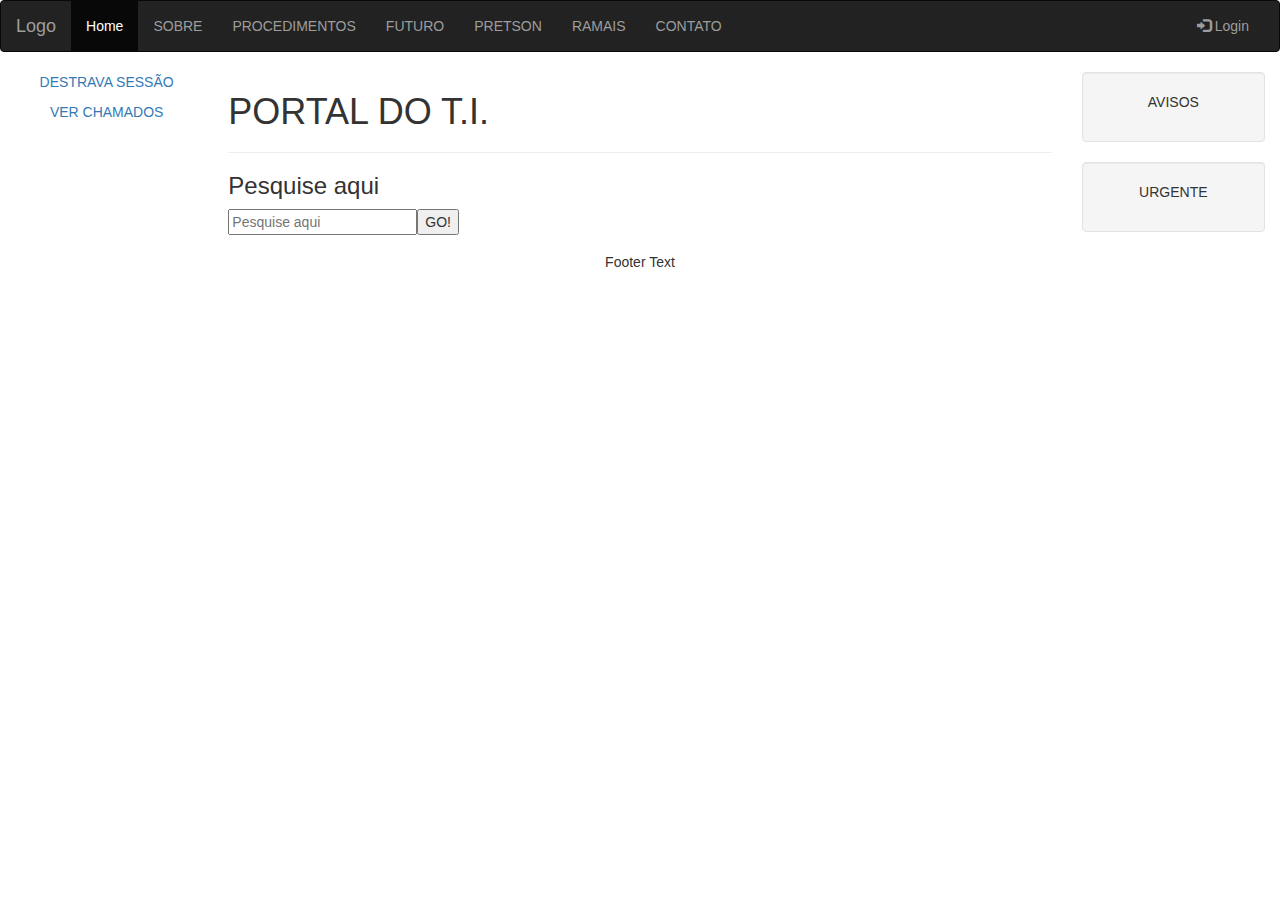
<file: PORTAL T.I/HTML/index.html>
<!DOCTYPE html>
<html>
<head>
  <title>PORTAL DO T.I.</title>
  <meta charset="utf-8">
  <meta name="viewport" content="width=device-width, initial-scale=1">
  <link rel="stylesheet" href="https://maxcdn.bootstrapcdn.com/bootstrap/3.4.0/css/bootstrap.min.css">
  <style src="../CSS/bootstrap.min.css"></style>
</head>
<body>

<nav class="navbar navbar-inverse">
  <div class="container-fluid">
    <div class="navbar-header">
      <button type="button" class="navbar-toggle" data-toggle="collapse" data-target="#myNavbar">
        <span class="icon-bar"></span>
        <span class="icon-bar"></span>
        <span class="icon-bar"></span>                        
      </button>
      <a class="navbar-brand" onclick="alert('em breve');" >Logo</a>
    </div>
    <div class="collapse navbar-collapse" id="myNavbar">
      <ul class="nav navbar-nav">
        <li class="active"><a href="http://172.22.0.127:8081/">Home</a></li>
        <li><a onclick="alert('em breve');">SOBRE</a></li>
        <li><a onclick="alert('em breve');">PROCEDIMENTOS</a></li>        
        <li><a onclick="alert('em breve');">FUTURO</a></li>
        <li><a href="http://172.22.0.79:9001/pretson">PRETSON</a></li>
        <li><a href="http://172.22.0.79:9002/ramal">RAMAIS</a></li>
        <li><a onclick="alert('em breve');">CONTATO</a></li>
      </ul>
      <ul class="nav navbar-nav navbar-right">
        <li><a onclick="alert('em breve');"><span class="glyphicon glyphicon-log-in"></span> Login</a></li>
      </ul>
    </div>
  </div>
</nav>
  
<div class="container-fluid text-center">    
  <div class="row content">
    <div class="col-sm-2 sidenav">
      <p><a href="http://172.21.0.85/portal/#/equipes">DESTRAVA SESSÃO</a></p>
      <p><a href="http://172.21.0.25/glpi/front/ticket.php">VER CHAMADOS</a></p>
      
    </div>
    <div class="col-sm-8 text-left"> 
      <h1>PORTAL DO T.I.</h1>
      <p></p>
      <hr>
      <h3>Pesquise aqui</h3>
      <input type="text" id="EntradaPesquisa" placeholder="Pesquise aqui"><button onclick="alert('em breve');">GO!</button>
    </div>
    <div class="col-sm-2 sidenav">
      <div class="well">
        <p>AVISOS</p>
      </div>
      <div class="well">
        <p>URGENTE</p>
      </div>
    </div>
  </div>
</div>

<footer class="container-fluid text-center">
  <p>Footer Text</p>
</footer>

</body>
</html>
</file>
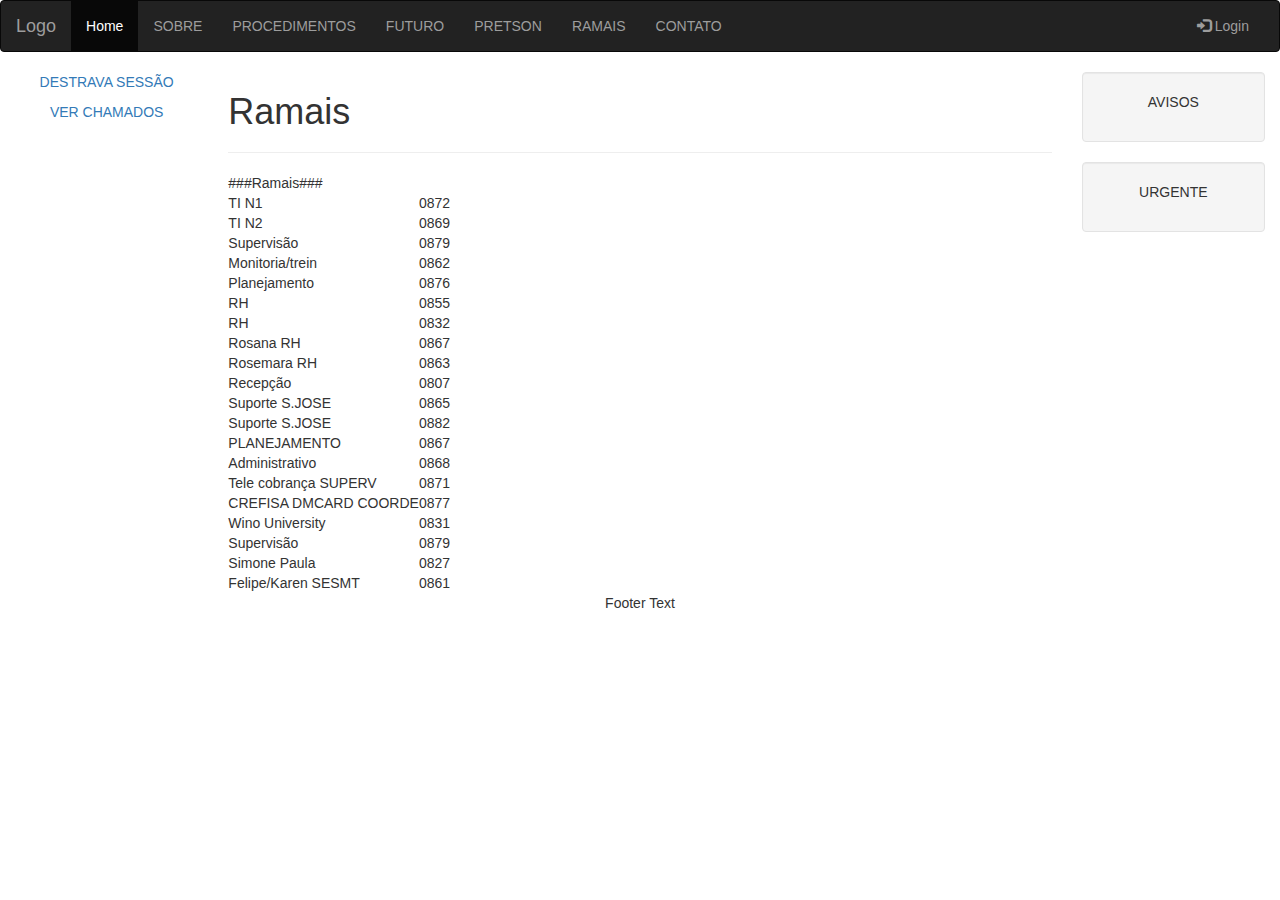
<file: PORTAL T.I/HTML/agendaramal.html>
<!DOCTYPE html>
<html>
<head>
  <title>PORTAL DO T.I. - Ramais</title>
  <meta charset="utf-8">
  <meta name="viewport" content="width=device-width, initial-scale=1">
  <link rel="stylesheet" href="https://maxcdn.bootstrapcdn.com/bootstrap/3.4.0/css/bootstrap.min.css">
  <style src="../CSS/bootstrap.min.css"></style>
</head>
<body>

<nav class="navbar navbar-inverse">
  <div class="container-fluid">
    <div class="navbar-header">
      <button type="button" class="navbar-toggle" data-toggle="collapse" data-target="#myNavbar">
        <span class="icon-bar"></span>
        <span class="icon-bar"></span>
        <span class="icon-bar"></span>                        
      </button>
      <a class="navbar-brand" onclick="alert('em breve');" >Logo</a>
    </div>
    <div class="collapse navbar-collapse" id="myNavbar">
      <ul class="nav navbar-nav">
        <li class="active"><a href="http://172.22.0.127:8081/">Home</a></li>
        <li><a onclick="alert('em breve');">SOBRE</a></li>
        <li><a onclick="alert('em breve');">PROCEDIMENTOS</a></li>        
        <li><a onclick="alert('em breve');">FUTURO</a></li>
        <li><a href="file:///X:/03.Homolog/claudio/PORTAL%20T.I/PRETSON/PRETSON.html">PRETSON</a></li>
        <li><a href="file:///X:/03.Homolog/claudio/PORTAL%20T.I/HTML/agendaramal.html">RAMAIS</a></li>
        <li><a onclick="alert('em breve');">CONTATO</a></li>
      </ul>
      <ul class="nav navbar-nav navbar-right">
        <li><a onclick="alert('em breve');"><span class="glyphicon glyphicon-log-in"></span> Login</a></li>
      </ul>
    </div>
  </div>
</nav>
  
<div class="container-fluid text-center">    
  <div class="row content">
    <div class="col-sm-2 sidenav">
      <p><a href="http://172.21.0.85/portal/#/">DESTRAVA SESSÃO</a></p>
      <p><a href="http://172.21.0.25/glpi/front/ticket.php">VER CHAMADOS</a></p>
      
    </div>
    <div class="col-sm-8 text-left"> 
      <h1>Ramais</h1>
      <p></p>
      <hr>
      <table>
        <tr><td>
        ###Ramais###
        
        </td></tr><tr><td>
        
        TI N1</td><td>0872
        
        </td></tr><tr><td>
        
        TI N2 </td><td> 0869
        
        </td></tr><tr><td>
        
        Supervisão </td><td> 0879
        
        </td></tr><tr><td>
        
        Monitoria/trein </td><td> 0862
        
        </td></tr><tr><td>
        
        Planejamento </td><td> 0876
        
        </td></tr><tr><td>
        
        RH </td><td>0855
        
        </td></tr><tr><td>
        
        RH</td><td>0832
        
        </td></tr><tr><td>
        
        Rosana RH</td><td>0867
        
        </td></tr><tr><td>
        
        Rosemara RH </td><td> 0863
        
        </td></tr><tr><td>
        
        Recepção </td><td> 0807
        
        </td></tr><tr><td>
        
        Suporte S.JOSE </td><td> 0865
        
        </td></tr><tr><td>
        
        Suporte S.JOSE </td><td> 0882
        
        </td></tr><tr><td>
        
        PLANEJAMENTO </td><td> 0867
        
        </td></tr><tr><td>
        
        Administrativo </td><td> 0868
        
        </td></tr><tr><td>
        
        Tele cobrança SUPERV </td><td>0871
        
        </td></tr><tr><td>
        
        CREFISA DMCARD COORDE </td><td>0877
        
        </td></tr><tr><td>
        
        Wino University </td><td>0831
        
        </td></tr><tr><td>
        
        Supervisão </td><td>0879
        
        </td></tr><tr><td>
        
        Simone Paula</td><td>0827
        
        </td></tr><tr><td>
        
        Felipe/Karen SESMT</td><td>0861
        
        </td></tr></TABLE>
        
        
        

    </div>
    <div class="col-sm-2 sidenav">
      <div class="well">
        <p>AVISOS</p>
      </div>
      <div class="well">
        <p>URGENTE</p>
      </div>
    </div>
  </div>
</div>

<footer class="container-fluid text-center">
  <p>Footer Text</p>
</footer>

</body>
</html>
</file>
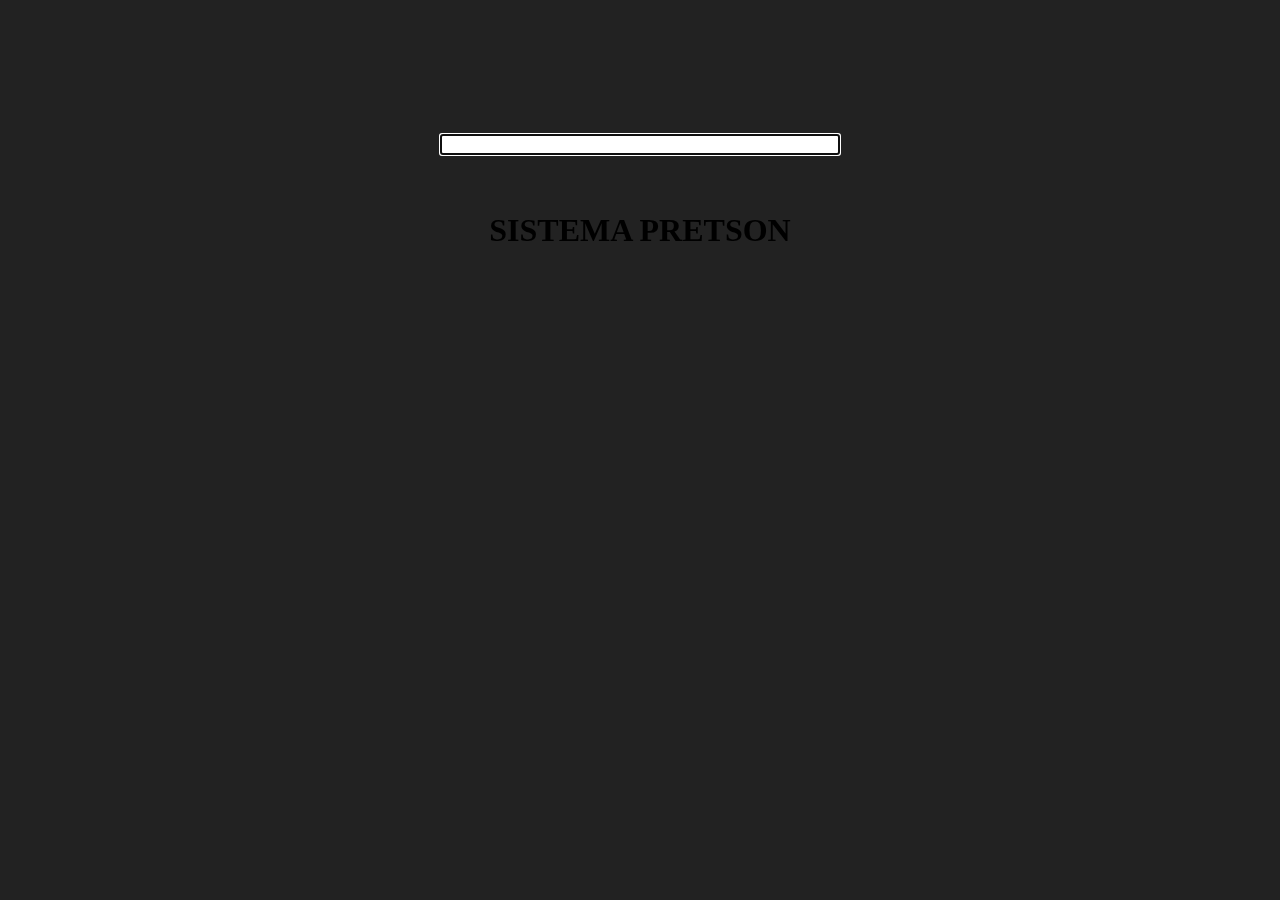
<file: PORTAL T.I/PRETSON/PRETSON.html>
<!DOCTYPE html>
  <html lang="pt">
    <head>
<link rel="stylesheet" type="text/css" href="CSS/PRETSON_CSS21052019.css">
<script type="text/javascript" src="JS/PRETSON_JS21052019.js"></script>
      <title> PRETSON 28032018</title>
    </head>
<body id="corpo" class="fundopreto">
   <div id="tema" class="apagado">
      <div class="plane main">
        <div class="circle"></div>
        <div class="circle"></div>
        <div class="circle"></div>
        <div class="circle"></div>
        <div class="circle"></div>
        <div class="circle"></div>
     </div>
   </div>
 <center>

        <br>
        <br>
        <br>
        <br>
        <br>
        <br>
        <br>

<input type="search" autofocus id="txt"  class="caixadeescrever" onKeydown="Javascript: if (event.keyCode===13) verifica();"  onkeypress="Javascript: if (event.keyCode===13) verifica();" onkeyup="maiuscula(this);">
<br>
<br>
<br>
<h1 id="resposta"> SISTEMA PRETSON</h1>    
  </center>
 </body>
</html>
</file>
<file: PORTAL T.I/PRETSON/CSS/PRETSON_CSS21052019.css>
html{
  overflow: auto;
  width: 100%;
  height: 100%;

}

.fundopreto {
    background: #222;
}

.fundolaranja {
    background: -webkit-gradient(linear, left top, right top, from(red), to(orange));

}
.impressionar {
  position: absolute;
  top: 0;
  left: 0;
  right: 0;
  bottom: 0;
  -webkit-perspective: 400;
          perspective: 400;
}

.apagado {
    display: none;
}
.tema1 {
  position: absolute;
  top: 0;
  left: 0;
  right: 0;
  bottom: 0;
  -webkit-perspective: 100;
          perspective: 100;
}
.plane {
  width: 120px;
  height: 120px;
  -webkit-transform-style: preserve-3d;
          transform-style: preserve-3d;
}
.plane.main {
  position: absolute;
  top: 0;
  left: 0;
  right: 0;
  bottom: 0;
  margin: auto;
  -webkit-transform: rotateX(60deg) rotateZ(-30deg);
          transform: rotateX(60deg) rotateZ(-30deg);
  -webkit-animation: rotate 20s infinite linear;
          animation: rotate 20s infinite linear;
}
.plane.main .circle {
  width: 120px;
  height: 120px;
  position: absolute;
  -webkit-transform-style: preserve-3d;
          transform-style: preserve-3d;
  border-radius: 100%;
  box-sizing: border-box;
  box-shadow: 0 0 60px crimson, inset 0 0 60px crimson;
}
.plane.main .circle::before, .plane.main .circle::after {
  content: "";
  display: block;
  position: absolute;
  top: 0;
  left: 0;
  right: 0;
  bottom: 0;
  margin: auto;
  width: 10%;
  height: 10%;
  border-radius: 100%;
  background: crimson;
  box-sizing: border-box;
  box-shadow: 0 0 60px 2px crimson;
}
.plane.main .circle::before {
  -webkit-transform: translateZ(-90px);
          transform: translateZ(-90px);
}
.plane.main .circle::after {
  -webkit-transform: translateZ(90px);
          transform: translateZ(90px);
}
.plane.main .circle:nth-child(1) {
  -webkit-transform: rotateZ(72deg) rotateX(63.435deg);
          transform: rotateZ(72deg) rotateX(63.435deg);
}
.plane.main .circle:nth-child(2) {
  -webkit-transform: rotateZ(144deg) rotateX(63.435deg);
          transform: rotateZ(144deg) rotateX(63.435deg);
}
.plane.main .circle:nth-child(3) {
  -webkit-transform: rotateZ(216deg) rotateX(63.435deg);
          transform: rotateZ(216deg) rotateX(63.435deg);
}
.plane.main .circle:nth-child(4) {
  -webkit-transform: rotateZ(288deg) rotateX(63.435deg);
          transform: rotateZ(288deg) rotateX(63.435deg);
}
.plane.main .circle:nth-child(5) {
  -webkit-transform: rotateZ(360deg) rotateX(63.435deg);
          transform: rotateZ(360deg) rotateX(63.435deg);
}

@-webkit-keyframes rotate {
  0% {
    -webkit-transform: rotateX(0) rotateY(0) rotateZ(0);
            transform: rotateX(0) rotateY(0) rotateZ(0);
  }
  100% {
    -webkit-transform: rotateX(360deg) rotateY(360deg) rotateZ(360deg);
            transform: rotateX(360deg) rotateY(360deg) rotateZ(360deg);
  }
}

@keyframes rotate {
  0% {
    -webkit-transform: rotateX(0) rotateY(0) rotateZ(0);
            transform: rotateX(0) rotateY(0) rotateZ(0);
  }
  100% {
    -webkit-transform: rotateX(360deg) rotateY(360deg) rotateZ(360deg);
            transform: rotateX(360deg) rotateY(360deg) rotateZ(360deg);
  }
}

 .resp{

 left: 50%;
  margin-left: -200px; /* A metade de sua largura. */
  position: absolute;
  bottom:85;  
}

.button {
    background-color: #4CAF50; /* Green */
    border: none;
    color: white;
    padding: 15px 32px;
    text-align: center;
    text-decoration: none;
    display: inline-block;
    font-size: 16px;
 
    
    

    left: 50%;
    margin-left: -100px; /* A metade de sua largura. */
    position: absolute;
}


.caixadeescrever {
width: 400px;

}


.resposta{

color: white;
}
</file>
